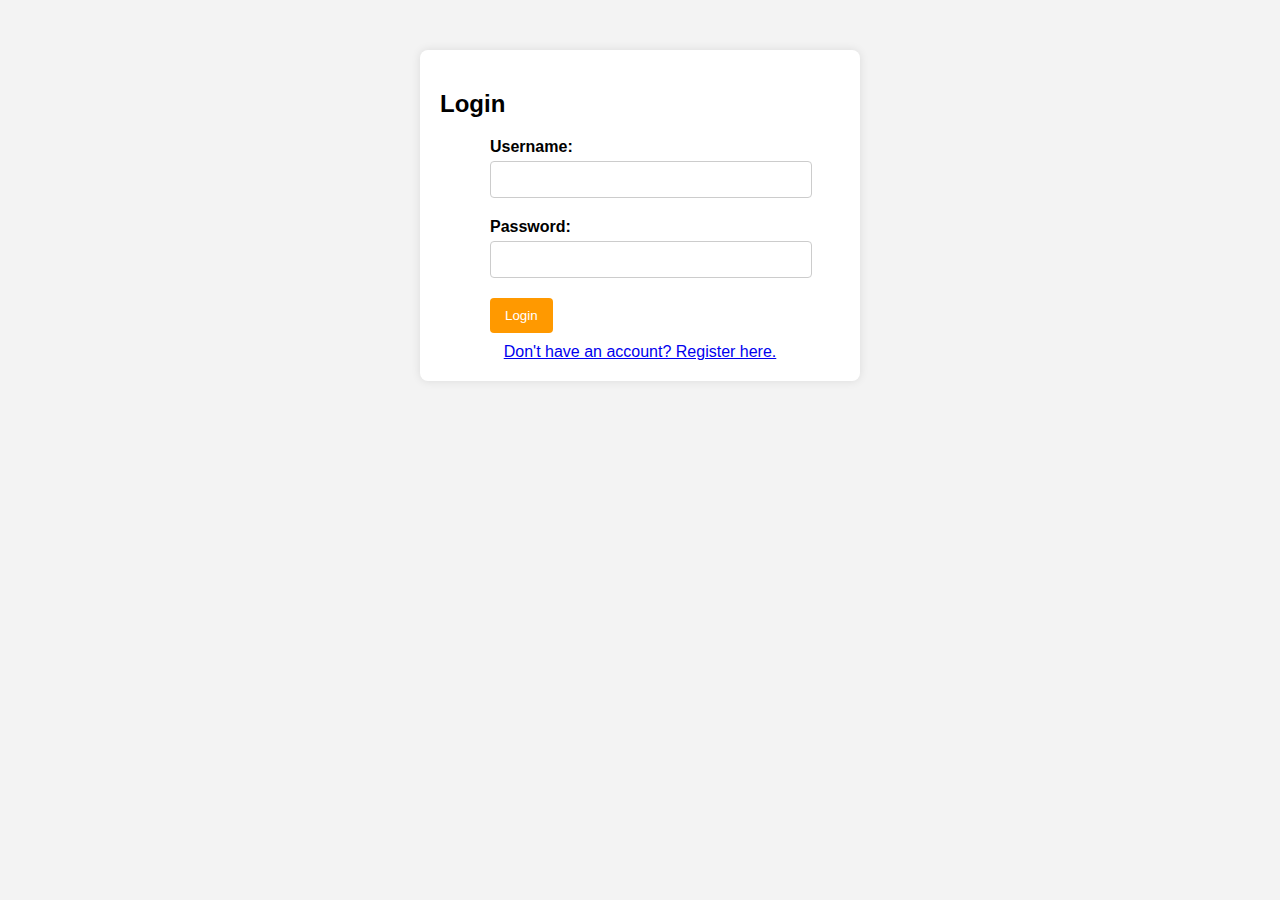
<file: templates/login.html>
<!DOCTYPE html>
<html lang="en">
<head>
    <meta charset="UTF-8">
    <meta name="viewport" content="width=device-width, initial-scale=1.0">
    <title>Login</title>
    <!-- Add any additional styling or CDN links here -->
    <style>
        body {
            font-family: Arial, sans-serif;
            margin: 0;
            padding: 0;
            background-color: #f3f3f3;
        }

        .container {
            max-width: 400px;
            margin: 50px auto;
            padding: 20px;
            background-color: #fff;
            border-radius: 8px;
            box-shadow: 0 0 10px rgba(0, 0, 0, 0.1);
        }

        form {
            max-width: 300px;
            margin: 0 auto;
        }

        .form-group {
            margin-bottom: 20px;
        }

        label {
            display: block;
            font-weight: bold;
            margin-bottom: 5px;
        }

        input {
            width: 100%;
            padding: 10px;
            border: 1px solid #ccc;
            border-radius: 4px;
        }

        button {
            background-color: #ff9900;
            color: #fff;
            padding: 10px 15px;
            border: none;
            border-radius: 4px;
            cursor: pointer;
        }

        .register-link {
            display: block;
            text-align: center;
            margin-top: 10px;
        }
    </style>
</head>
<body>
    <div class="container">
        <h2>Login</h2>
        <form method="POST" action="/login">
            <div class="form-group">
                <label for="username">Username:</label>
                <input type="text" id="username" name="username" required>
            </div>

            <div class="form-group">
                <label for="password">Password:</label>
                <input type="password" id="password" name="password" required>
            </div>

            <button type="submit">Login</button>
        </form>

        <a href="/register" class="register-link">Don't have an account? Register here.</a>
    </div>
</body>
</html>
</file>
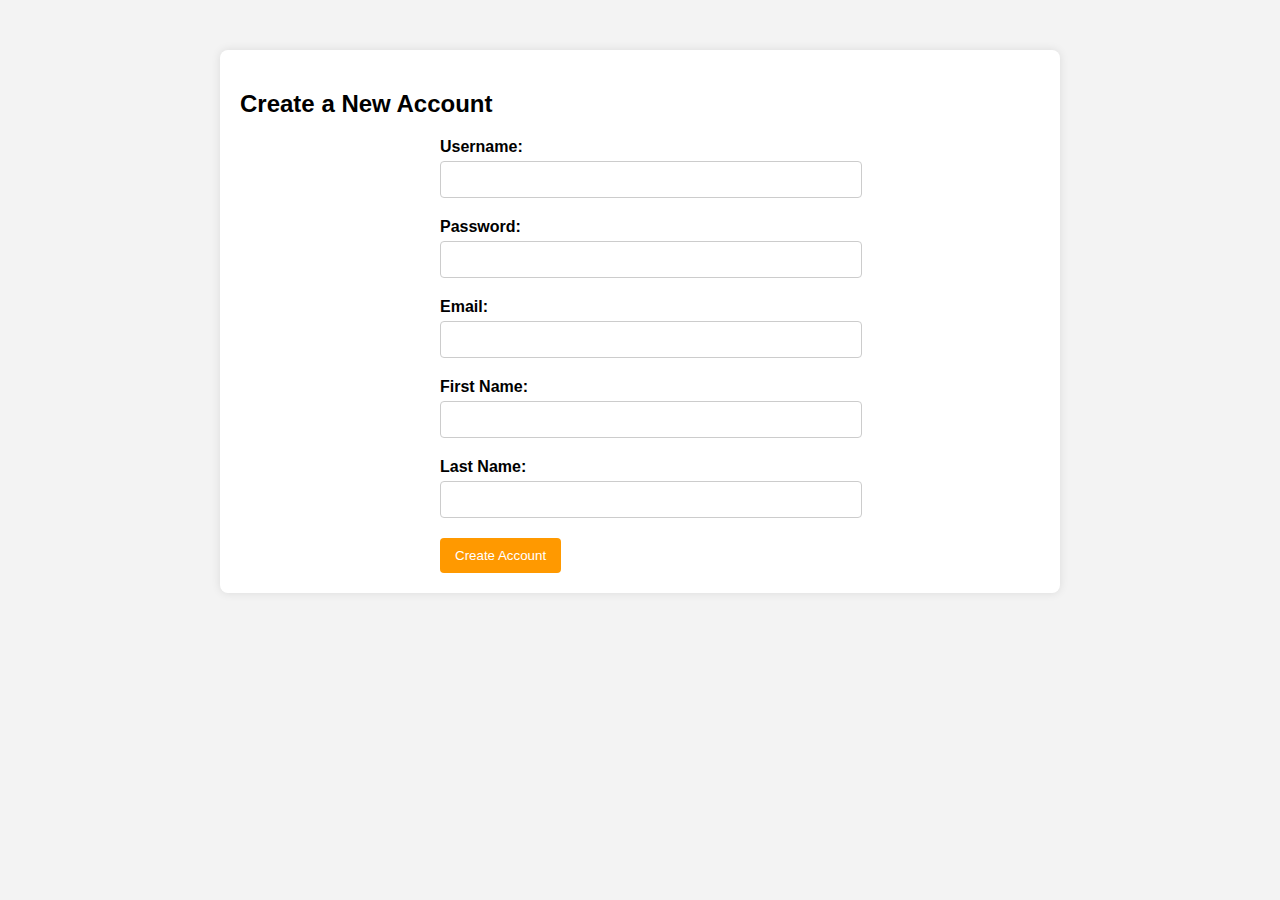
<file: templates/register.html>
<!DOCTYPE html>
<html lang="en">
<head>
    <meta charset="UTF-8">
    <meta name="viewport" content="width=device-width, initial-scale=1.0">
    <title>Register</title>
    <!-- Add any additional styling or CDN links here -->
    <style>
        body {
            font-family: Arial, sans-serif;
            margin: 0;
            padding: 0;
            background-color: #f3f3f3;
        }

        .container {
            max-width: 800px;
            margin: 50px auto;
            padding: 20px;
            background-color: #fff;
            border-radius: 8px;
            box-shadow: 0 0 10px rgba(0, 0, 0, 0.1);
        }

        form {
            max-width: 400px;
            margin: 0 auto;
        }

        .form-group {
            margin-bottom: 20px;
        }

        label {
            display: block;
            font-weight: bold;
            margin-bottom: 5px;
        }

        input {
            width: 100%;
            padding: 10px;
            border: 1px solid #ccc;
            border-radius: 4px;
        }

        button {
            background-color: #ff9900;
            color: #fff;
            padding: 10px 15px;
            border: none;
            border-radius: 4px;
            cursor: pointer;
        }
    </style>
</head>
<body>
    <div class="container">
        <h2>Create a New Account</h2>
        <form method="POST" action="/register">
            <div class="form-group">
                <label for="username">Username:</label>
                <input type="text" id="username" name="username" required>
            </div>

            <div class="form-group">
                <label for="password">Password:</label>
                <input type="password" id="password" name="password" required>
            </div>

            <div class="form-group">
                <label for="email">Email:</label>
                <input type="email" id="email" name="email" required>
            </div>

            <div class="form-group">
                <label for="first_name">First Name:</label>
                <input type="text" id="first_name" name="first_name">
            </div>

            <div class="form-group">
                <label for="last_name">Last Name:</label>
                <input type="text" id="last_name" name="last_name">
            </div>

            <button type="submit">Create Account</button>
        </form>
    </div>
</body>
</html>
</file>
